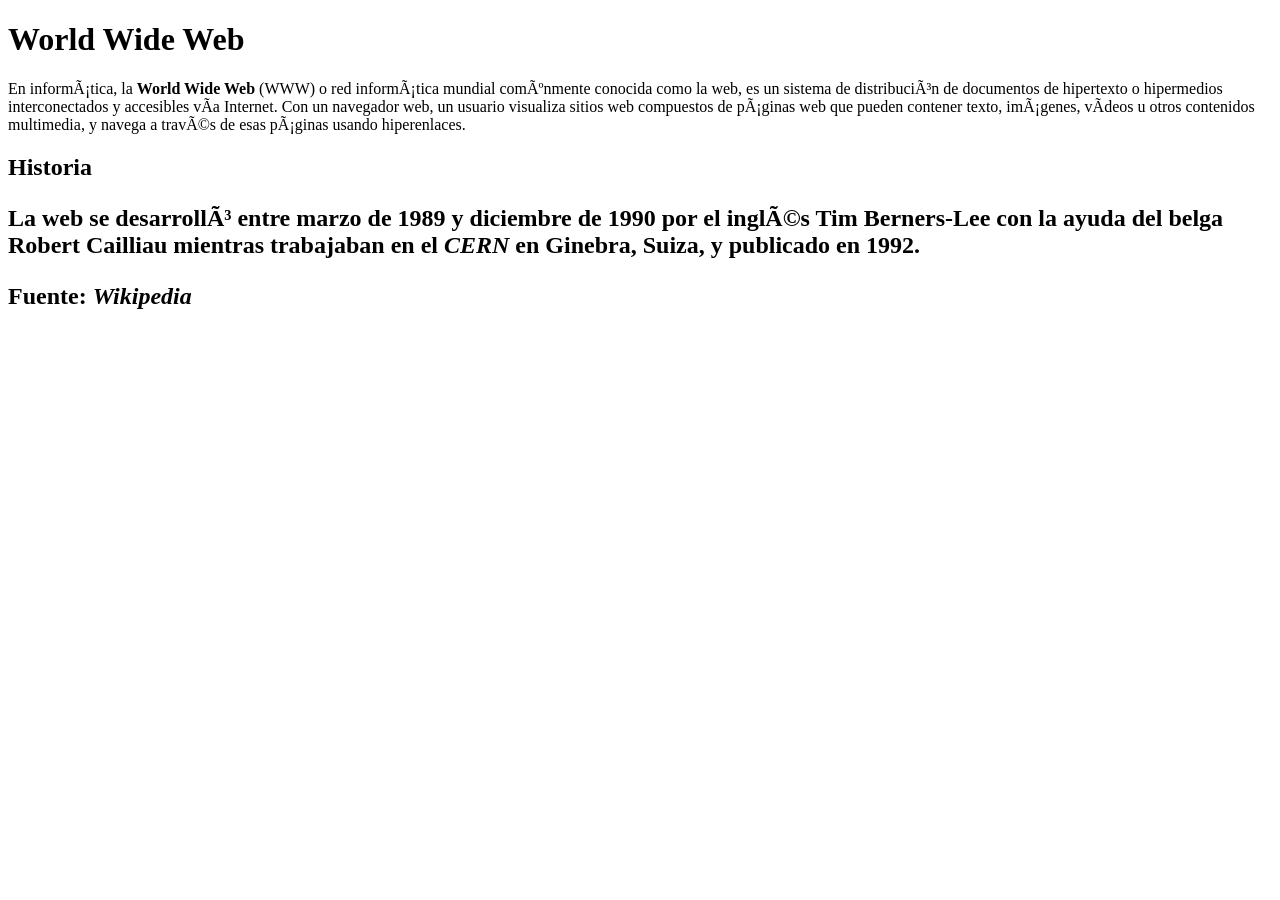
<file: index.html>
<!--Identifica y corrige los errores del documento html. 
No olvides colocar un comentario por cada cosa que modifiques-->

<!DOCTYPE html>
<html lang="en"> <!--Ejemplo: Faltaban comillas en el valor del atributo lang-->

<head>
<meta charset=”UTF-65”> <!--El valor del atributo charset debe ser UTF-8, ya que UTF-65 representa un valor de codificacion incorrecto-->
<!--<meta name="viewport" content="Ejercicio HTML - Corrige los errores">El valor del atributo content es incorrecto, la lineas 9 y 10 esta repetida por lo que se comenta la linea 9 -->
<meta name="viewport" content="width=device-width,initial-scale=1.0">
</head>
<title>World Wide Web</title>
<body>

<h1>World Wide Web</h1>

<p>
En informática, la <strong>World Wide Web</strong> (WWW) o red informática mundial comúnmente conocida como la web, es un sistema de distribución de documentos de hipertexto o hipermedios interconectados y accesibles vía Internet. Con un navegador web, un usuario visualiza sitios web compuestos de páginas web que pueden contener texto, imágenes, vídeos u otros contenidos multimedia, y navega a través de esas páginas usando hiperenlaces.
<!--Falta el caracter / para completar la etiqueta de cierre del elemento strong-->
<h2>Historia<h2>

<p>
La web se desarrolló entre marzo de 1989 y diciembre de 1990 por el inglés Tim Berners-Lee con la ayuda del belga Robert Cailliau mientras trabajaban en el <em>CERN</em> en Ginebra, Suiza, y publicado en 1992.<!--Falta el bracket de cierre </em> despues de CERN-->
</p>

<p>Fuente: <em>Wikipedia</em></p><!--El atributo em esta mal anidado , la etiqueta de cierre de em  debe de estar antes de la de p-->
</file>
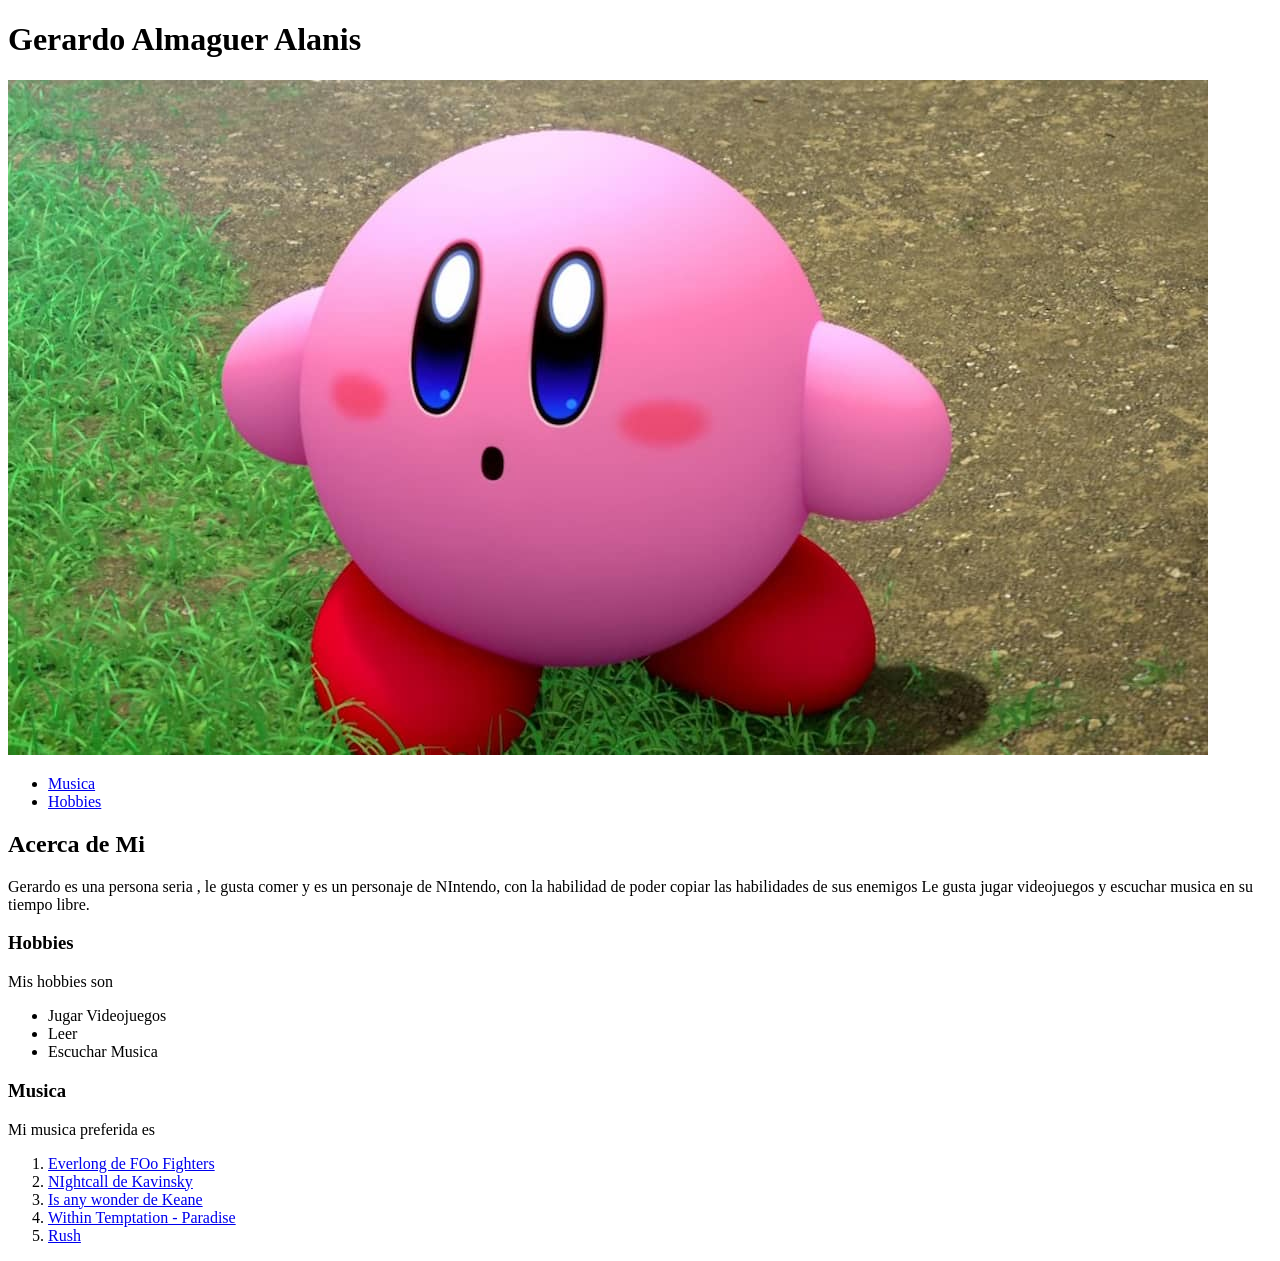
<file: aboutme.html>
<!DOCTYPE html>
<html lang="en">
<head>
    <meta charset="UTF-8">
    <meta name="viewport" content="width=device-width, initial-scale=1.0">
    <title>Acerca de mí</title>
<body>
     <header>
        <h1>Gerardo Almaguer Alanis</h1>
        <img src="./assets/kirby.jpg" alt="Una foto de Gerardo Almaguer Alanis">
        
        <nav> 
            <ul>
                <li><a href="#musica">Musica</a></li>
                <li><a href="#hobbies">Hobbies</a></li>
            </ul>
        </nav>
    </header>
      <main> <!-- Contenido principal -->
        <article> <!-- Un artículo independiente, como una entrada de blog -->
            <h2>Acerca de Mi</h2>
            <p>Gerardo es una persona seria , le gusta comer y es un personaje de NIntendo, con la habilidad de poder copiar las habilidades de sus enemigos
                Le gusta jugar videojuegos y escuchar musica en su tiempo libre.
            </p>
            <section id="musica" > <!-- Una sección dentro del artículo -->
                <h3>Hobbies</h3>
                <p>Mis hobbies son 
                    <ul>
                        <li>Jugar Videojuegos</li>
                        <li>Leer</li>
                        <li>Escuchar Musica</li>
                    </ul>
                </p>
            </section>
            <section id="hobbies"> <!-- Una sección dentro del artículo -->
                <h3>Musica</h3>
                <p>Mi musica preferida es
                    <ol>
                        <li><a href="https://www.youtube.com/watch?v=eBG7P-K-r1Y">Everlong de FOo Fighters</a></li>
                        <li><a href="https://www.youtube.com/watch?v=CzT3UFjL8G4">NIghtcall de Kavinsky</a></li>
                        <li><a href="https://www.youtube.com/watch?v=fVe_KVzBFOo">Is any wonder de Keane</a></li>
                        <li><a href="https://www.youtube.com/watch?v=Dy6MpsDPKts">Within Temptation - Paradise</li>
                        <li><a href="https://www.youtube.com/watch?v=nNcjNgnS9i4">Rush</a></li>
                    </ol>
                </p>
            </section>
           
        </article>
        
        
    </main>
</body>
</html>

<!-- Aquí va tu información-->
</file>
